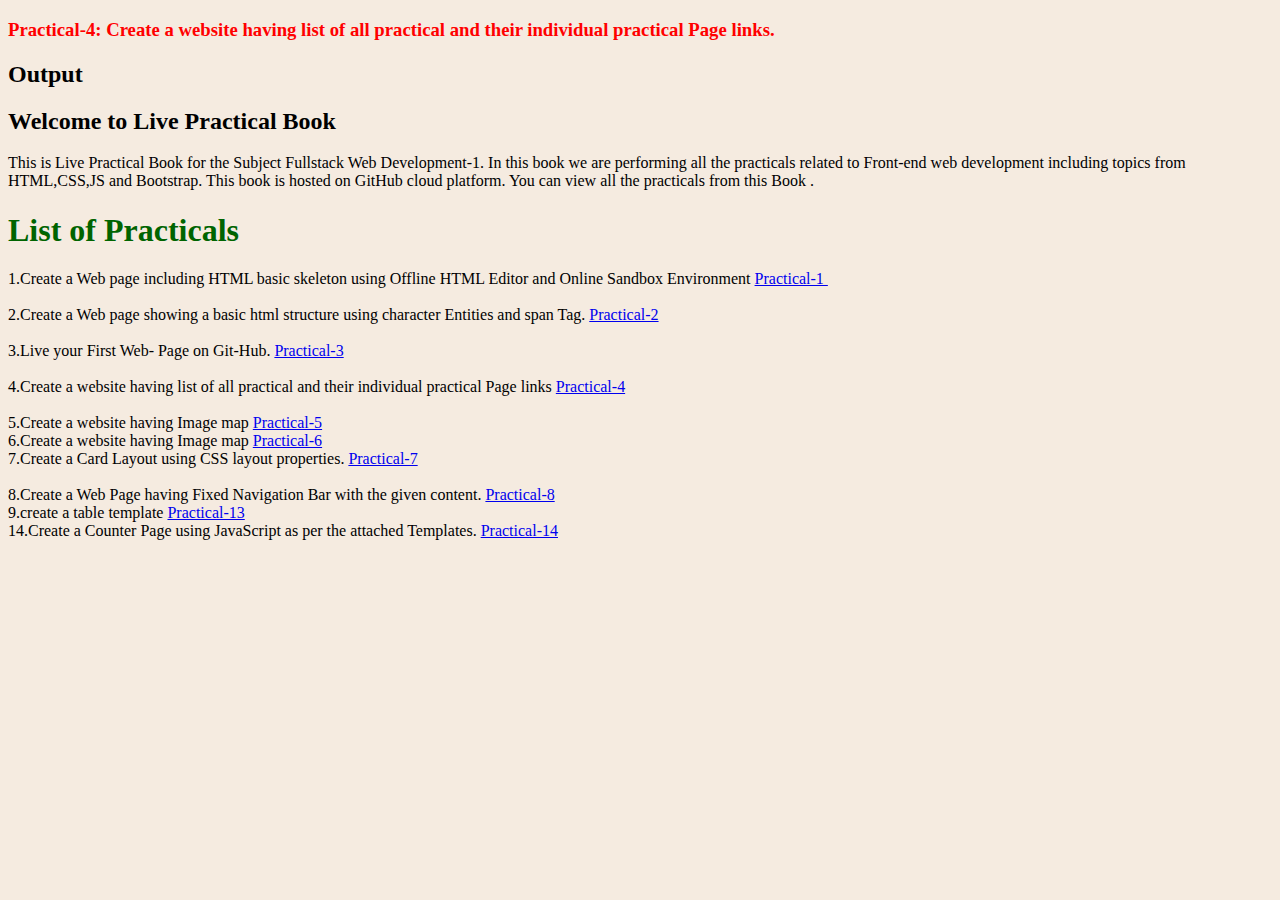
<file: index.html>
<!DOCTYPE html>
<html lang="en">
<head>
    <meta charset="UTF-8">
    <meta http-equiv="X-UA-Compatible" content="IE=edge">
    <meta name="viewport" content="width=device-width, initial-scale=1.0">
    <title>Introduction to Html</title>
</head>
<body style="background-color: #f5ebe0;"> 
    <h3 style="color: red;">Practical-4: Create a website having list of all practical and their individual practical Page links.</h3>
    <h2>Output</h2>
    <h2>Welcome to Live Practical Book</h2>
    <p>This is Live Practical Book for the Subject Fullstack Web Development-1. In this book we are performing all the practicals related to Front-end web development including topics from HTML,CSS,JS and Bootstrap. This book is hosted on GitHub cloud platform. You can view all the practicals from this Book .</p>
    <h1 style="color: darkgreen;">List of Practicals</h1>
    <pre style="font-family: 'Times New Roman', Times, serif;">
1.Create a Web page including HTML basic skeleton using Offline HTML Editor and Online Sandbox Environment <a href="./practical1.html">Practical-1 </a>  

2.Create a Web page showing a basic html structure using character Entities and span Tag. <a href="./practical2.html">Practical-2</a>

3.Live your First Web- Page on Git-Hub. <a href="./practical3.html">Practical-3</a>

4.Create a website having list of all practical and their individual practical Page links <a href="./index.html">Practical-4</a>

5.Create a website having Image map <a href="./practical5.html">Practical-5</a>
6.Create a website having Image map <a href="./practical6.html">Practical-6</a>
7.Create a Card Layout using CSS layout properties. <a href="#">Practical-7</a>

8.Create a Web Page having Fixed Navigation Bar with the given content. <a href="./practical8.html">Practical-8</a>
9.create a table template <a href="./practical3.html">Practical-13</a>
14.Create a Counter Page using JavaScript as per the attached Templates. <a href="./practical-14.html" target="_blank">Practical-14</a>

</pre>
</body>
</html>
</file>
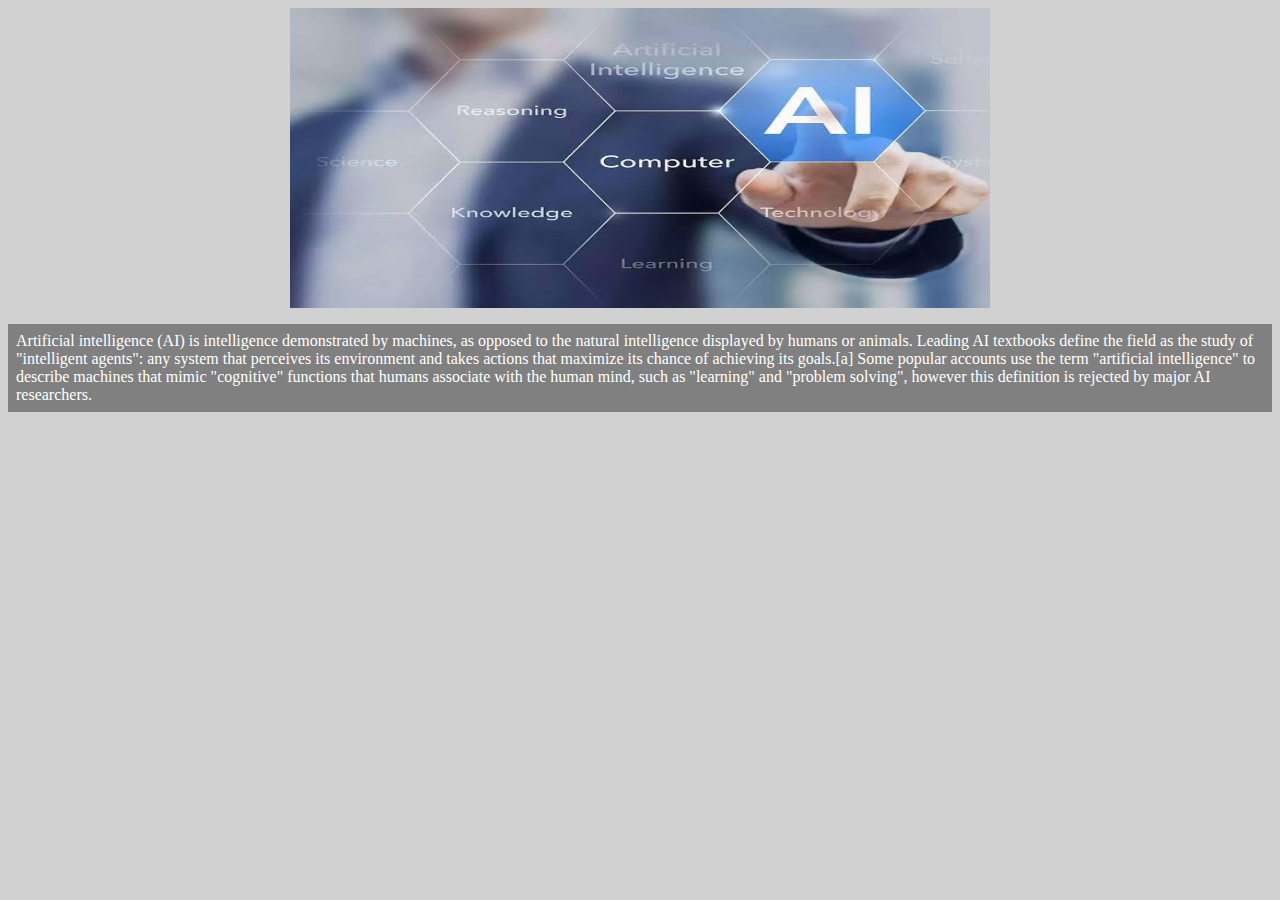
<file: imagemap-ai.html>
<!DOCTYPE html>
<html lang="en">
<head>
    <meta charset="UTF-8">
    <meta http-equiv="X-UA-Compatible" content="IE=edge">
    <meta name="viewport" content="width=device-width, initial-scale=1.0">
    <title>Document</title>
</head>
<body style="background-color: rgb(209, 209, 209);">
    <img src="./assest/ai.jpeg" width="700px" height="300px" style="display:block; margin:auto;">
    <p style="background-color: grey;padding: 0.5rem; color:white;">Artificial intelligence (AI) is intelligence demonstrated by machines, as opposed to the natural intelligence displayed by humans or animals. Leading AI textbooks define the field as the study of "intelligent agents": any system that perceives its environment and takes actions that maximize its chance of achieving its goals.[a] Some popular accounts use the term "artificial intelligence" to describe machines that mimic "cognitive" functions that humans associate with the human mind, such as "learning" and "problem solving", however this definition is rejected by major AI researchers.</p>
</body>
</html>
</file>
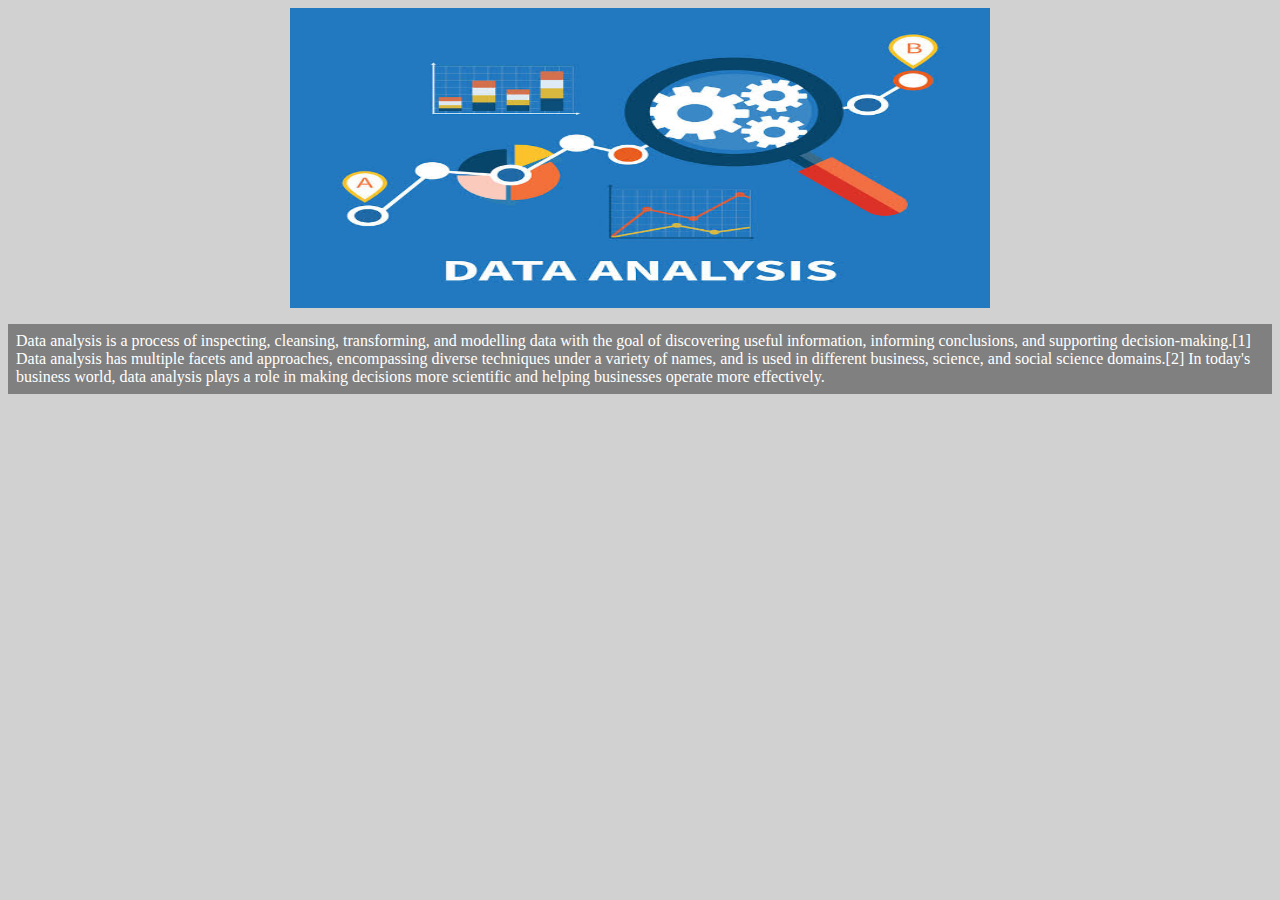
<file: imagemap-da.html>
<!DOCTYPE html>
<html lang="en">
<head>
    <meta charset="UTF-8">
    <meta http-equiv="X-UA-Compatible" content="IE=edge">
    <meta name="viewport" content="width=device-width, initial-scale=1.0">
    <title>Document</title>
</head>
<body style="background-color: rgb(209, 209, 209);">
    <img src="./assest/da.jpeg" width="700px" height="300px" style="display:block; margin:auto;">
    <p style="background-color: grey;padding: 0.5rem; color:white;">Data analysis is a process of inspecting, cleansing, transforming, and modelling data with the goal of discovering useful information, informing conclusions, and supporting decision-making.[1] Data analysis has multiple facets and approaches, encompassing diverse techniques under a variety of names, and is used in different business, science, and social science domains.[2] In today's business world, data analysis plays a role in making decisions more scientific and helping businesses operate more effectively.</p>
</body>
</html>
</file>
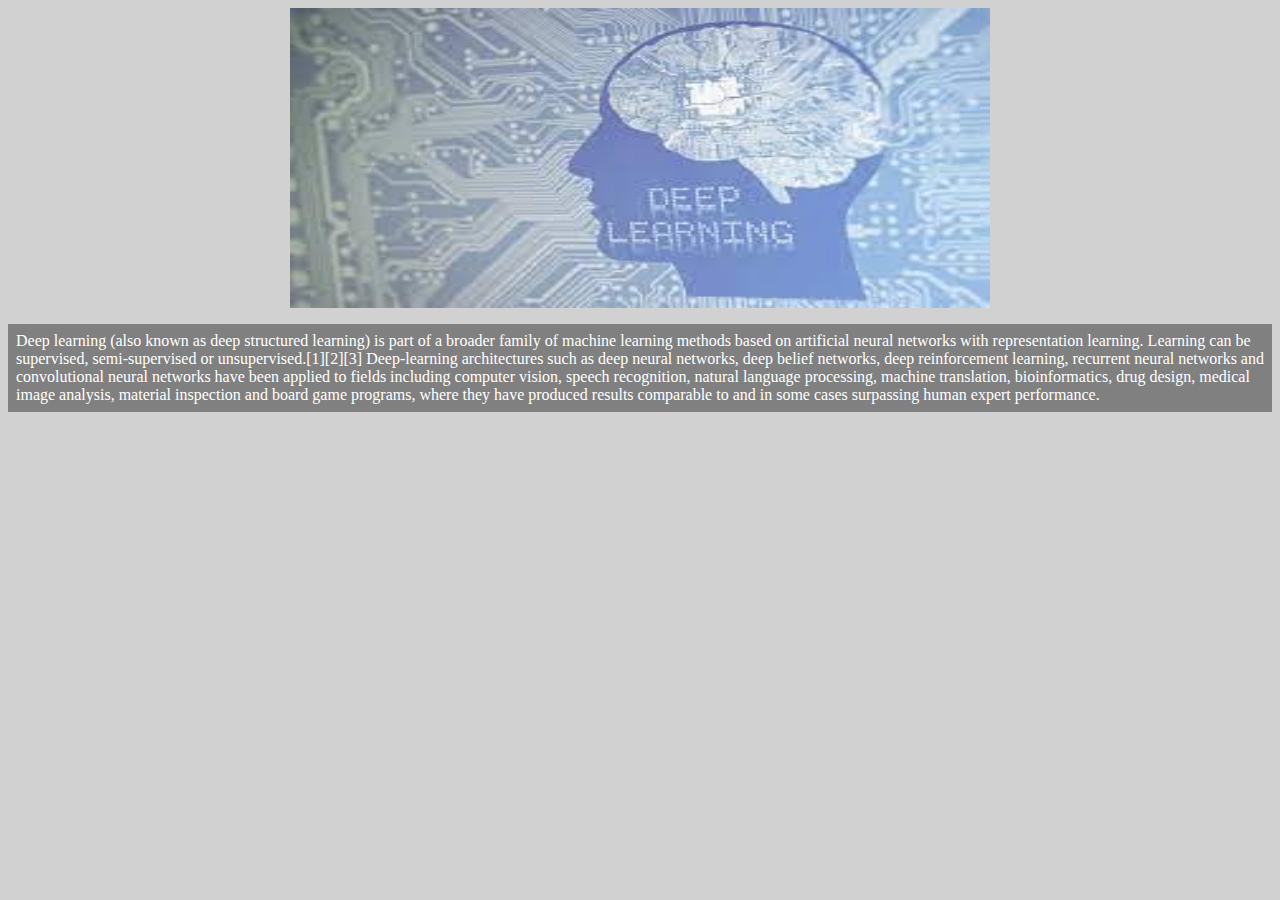
<file: imagemap-dl.html>
<!DOCTYPE html>
<html lang="en">
<head>
    <meta charset="UTF-8">
    <meta http-equiv="X-UA-Compatible" content="IE=edge">
    <meta name="viewport" content="width=device-width, initial-scale=1.0">
    <title>Document</title>
</head>
<body style="background-color: rgb(209, 209, 209);">
    <img src="./assest/dl.jpeg" width="700px" height="300px" style="display:block; margin:auto;">
    <p style="background-color: grey;padding: 0.5rem; color:white;">Deep learning (also known as deep structured learning) is part of a broader family of machine learning methods based on artificial neural networks with representation learning. Learning can be supervised, semi-supervised or unsupervised.[1][2][3]

        Deep-learning architectures such as deep neural networks, deep belief networks, deep reinforcement learning, recurrent neural networks and convolutional neural networks have been applied to fields including computer vision, speech recognition, natural language processing, machine translation, bioinformatics, drug design, medical image analysis, material inspection and board game programs, where they have produced results comparable to and in some cases surpassing human expert performance.</p>
</body>
</html>
</file>
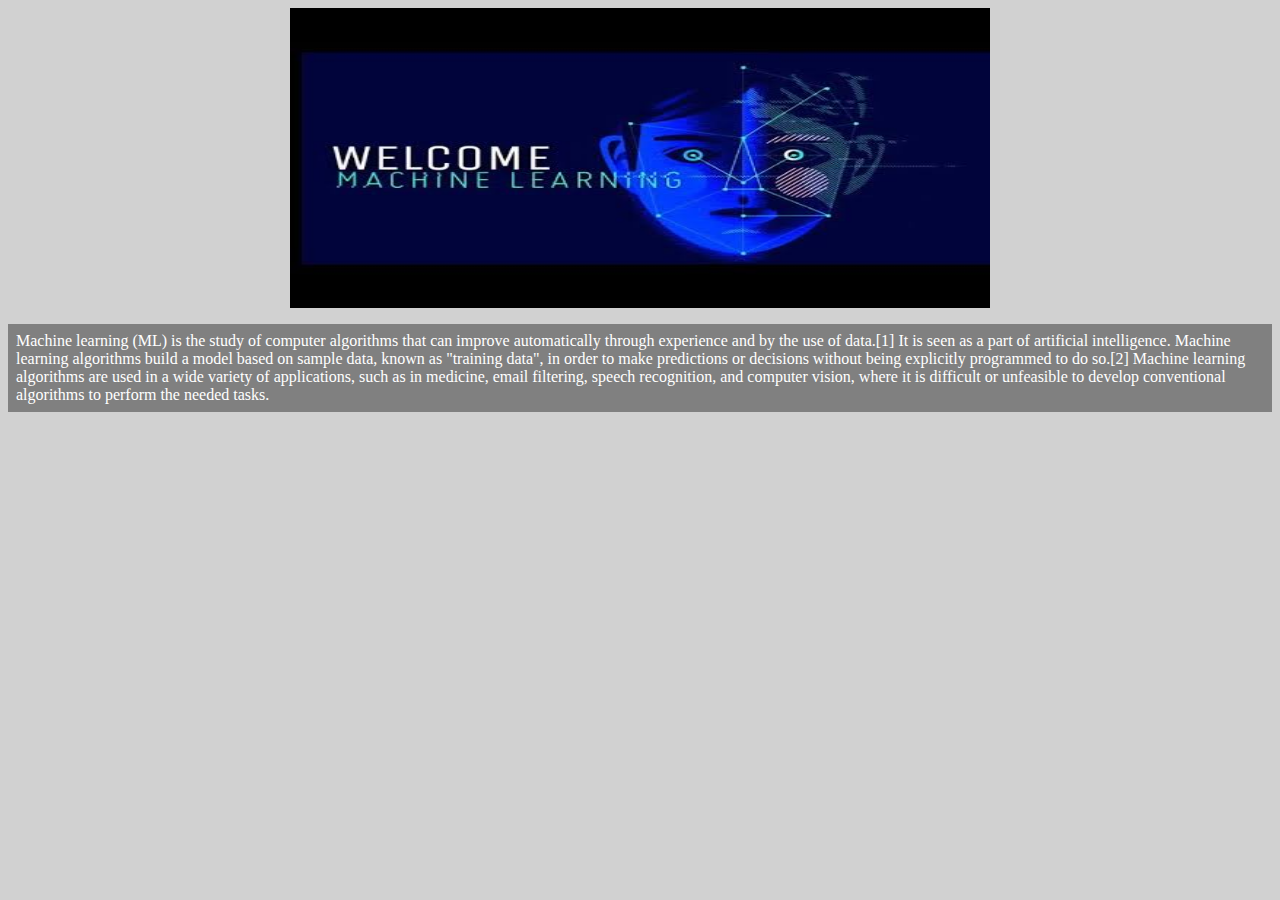
<file: imagemap-ml.html>
<!DOCTYPE html>
<html lang="en">
<head>
    <meta charset="UTF-8">
    <meta http-equiv="X-UA-Compatible" content="IE=edge">
    <meta name="viewport" content="width=device-width, initial-scale=1.0">
    <title>Document</title>
</head>
<body style="background-color: rgb(209, 209, 209);">
    <img src="./assest/ml.jpeg" width="700px" height="300px" style="display:block; margin:auto;">
    <p style="background-color: grey;padding: 0.5rem; color:white;">Machine learning (ML) is the study of computer algorithms that can improve automatically through experience and by the use of data.[1] It is seen as a part of artificial intelligence. Machine learning algorithms build a model based on sample data, known as "training data", in order to make predictions or decisions without being explicitly programmed to do so.[2] Machine learning algorithms are used in a wide variety of applications, such as in medicine, email filtering, speech recognition, and computer vision, where it is difficult or unfeasible to develop conventional algorithms to perform the needed tasks.</p>
</body>
</html>
</file>
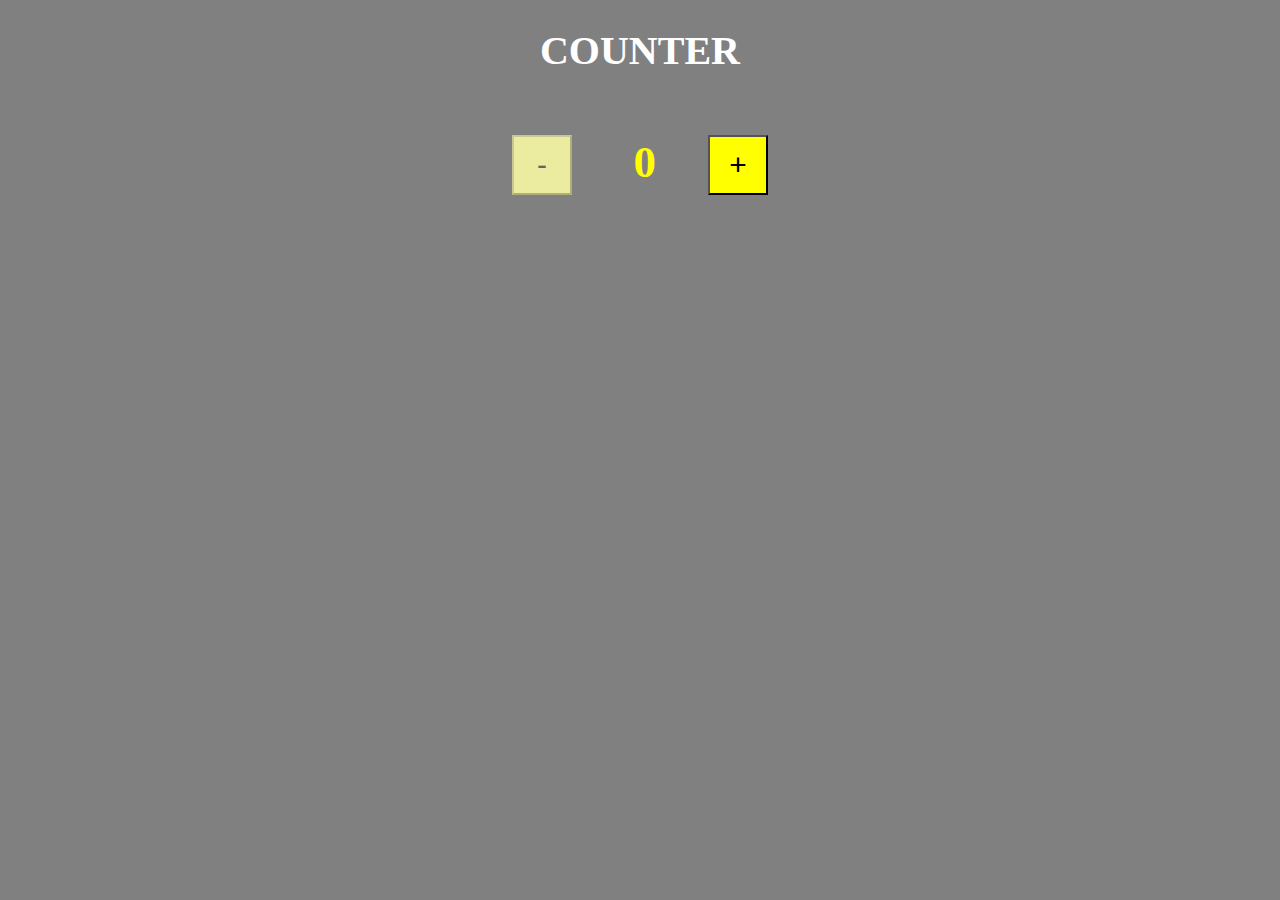
<file: practical-14.html>
<!DOCTYPE html>
<html lang="en">

<head>
    <meta charset="UTF-8" />
    <meta http-equiv="X-UA-Compatible" content="IE=edge" />
    <meta name="viewport" content="width=device-width, initial-scale=1.0" />
    <title>Practical 14</title>

    <style>
        body {
            text-align: center;
            margin: auto;
            align-items: center;
            background-color: gray;
        }

        .container {
            justify-content: center;
            align-items: center;
            display: flex;
            height: 100%;
            text-align: center;
        }

        button {
            width: 60px;
            height: 60px;
            font-size: 30px;
            background-color: yellow;
            color: black;
        }

        button:disabled {
            background-color: rgb(236, 236, 161);
            color: rgb(100, 99, 99);
        }

        .dec {
            position: absolute;
            left: 40%;
            top: 15%;
        }

        .inc {
            position: absolute;
            right: 40%;
            top: 15%;
        }

        button:hover {
            background-color: greenyellow;
            color: grey;
        }

        h2 {
            color: yellow;
            font-size: 45px;
            position: absolute;
            left: 49.5%;
            top: 11%;
        }

        h1 {
            font-size: 40px;
            color: white;
            text-align: center;
            font-family: "Times New Roman", Times, serif;
        }
    </style>
</head>

<body>
    <h1>COUNTER</h1>

    <div="container">
        <button class="inc" onclick="increment()">+</button>
        <h2 id="counting"></h2>
        <button id="decc" class="dec" onclick="decrement()">-</button>
    </div>

    <script>
        var data = 0;
        var bt = document.getElementById("decc");
        bt.disabled = true;
        document.getElementById("counting").innerText = data;
        function increment() {
            var bt = document.getElementById("decc");
            bt.disabled = false;
            data = data + 1;
            document.getElementById("counting").innerText = data;
        }
        function decrement() {
            var bt = document.getElementById("decc");
            data = data - 1;
            document.getElementById("counting").innerText = data;
            if (data <= 0) {
                bt.disabled = true;
            }
        }
    </script>
</body>

</html>
</file>
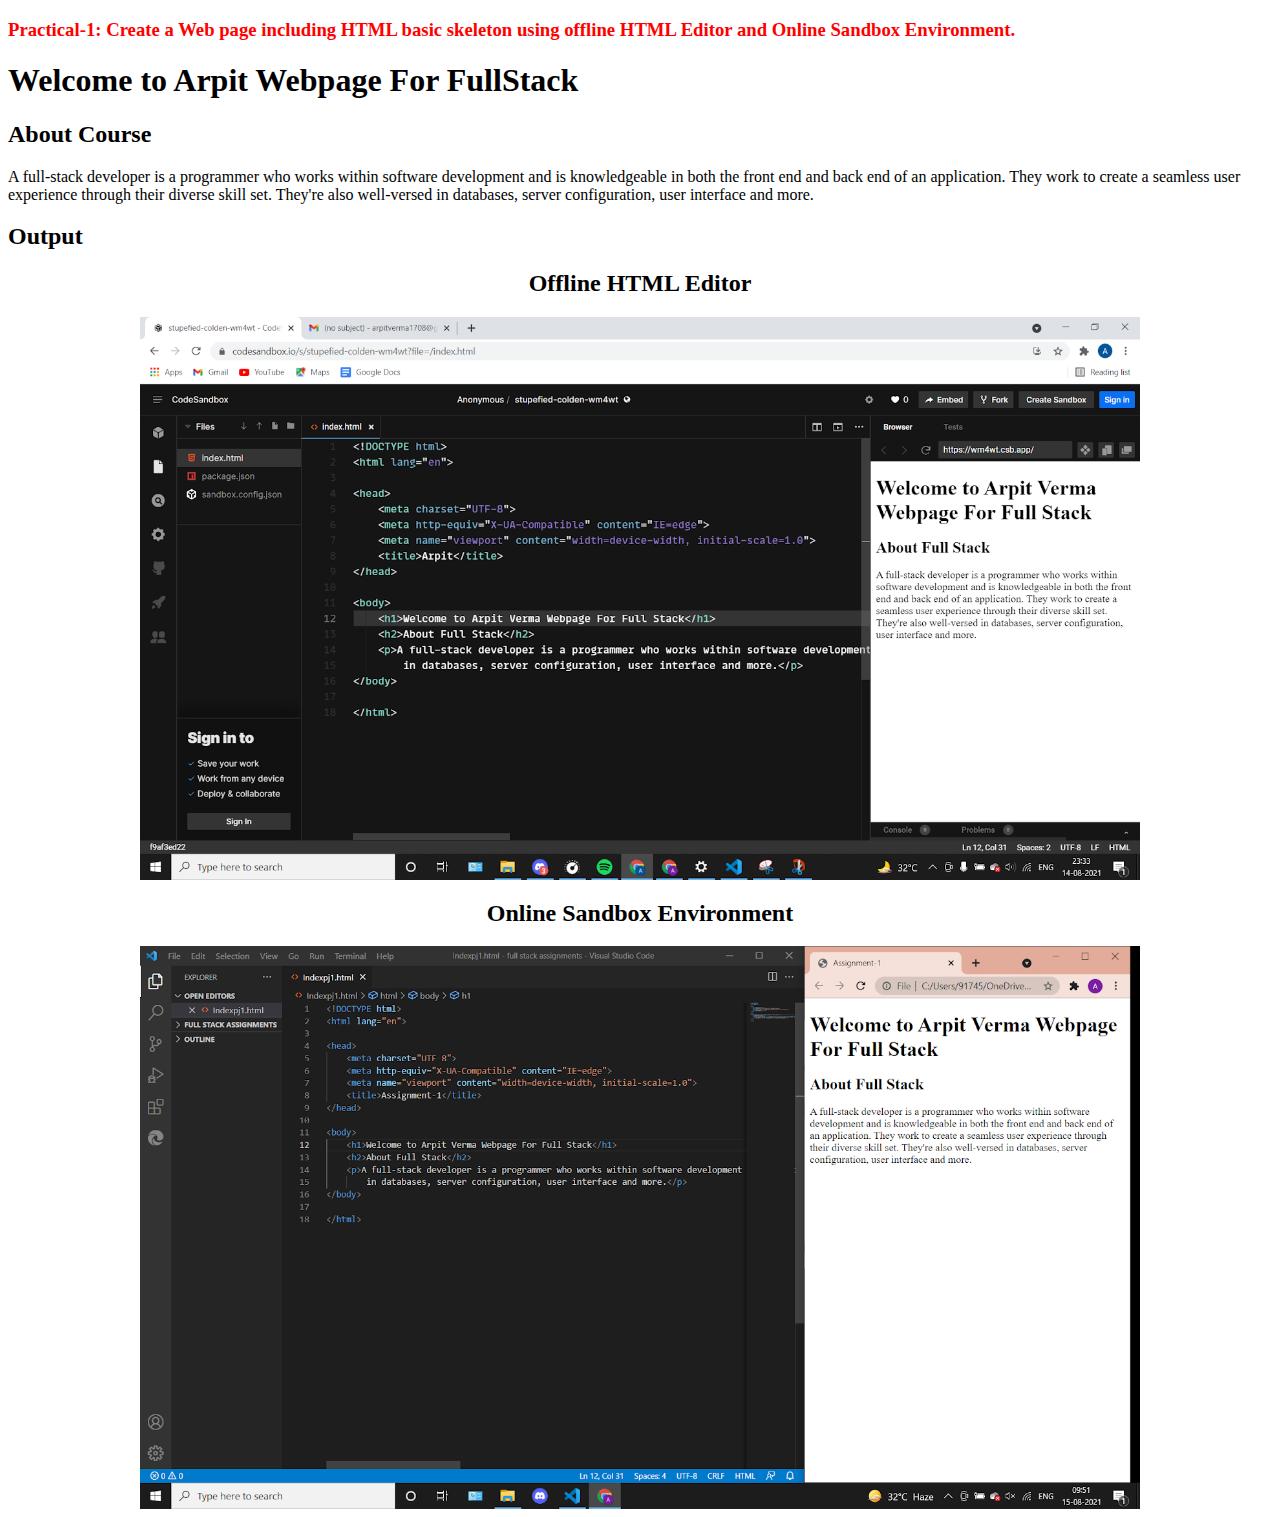
<file: practical1.html>
<!DOCTYPE html>
<html lang="en">

<head>
    <meta charset="UTF-8" />
    <meta http-equiv="X-UA-Compatible" content="IE=edge" />
    <meta name="viewport" content="width=device-width, initial-scale=1.0" />
    <title>practical-1</title>
</head>

<body>
    <h3 style="color: red;">Practical-1: Create a Web page including HTML basic skeleton using offline HTML Editor and Online Sandbox Environment.</h3>
    <h1>Welcome to Arpit Webpage For FullStack</h1>
    <h2>About Course</h2>
    <p>
        A full-stack developer is a programmer who works within software development and is knowledgeable in both the front end and back end of an application. They work to create a seamless user experience through their diverse skill set. They're also well-versed
        in databases, server configuration, user interface and more.
    </p>
    <h2>Output</h2>
    <h2 style="text-align: center;">Offline HTML Editor</h2>
    <img src="./assest/arpitpractical1imageonline.png" width="1000px" style="display:block; margin:auto;">
    <h2 style="text-align: center;">Online Sandbox Environment</h2>
    <img src="./assest/OnlineCode.png" width="1000px" style="display:block; margin:auto;">
</body>

</html>
</file>
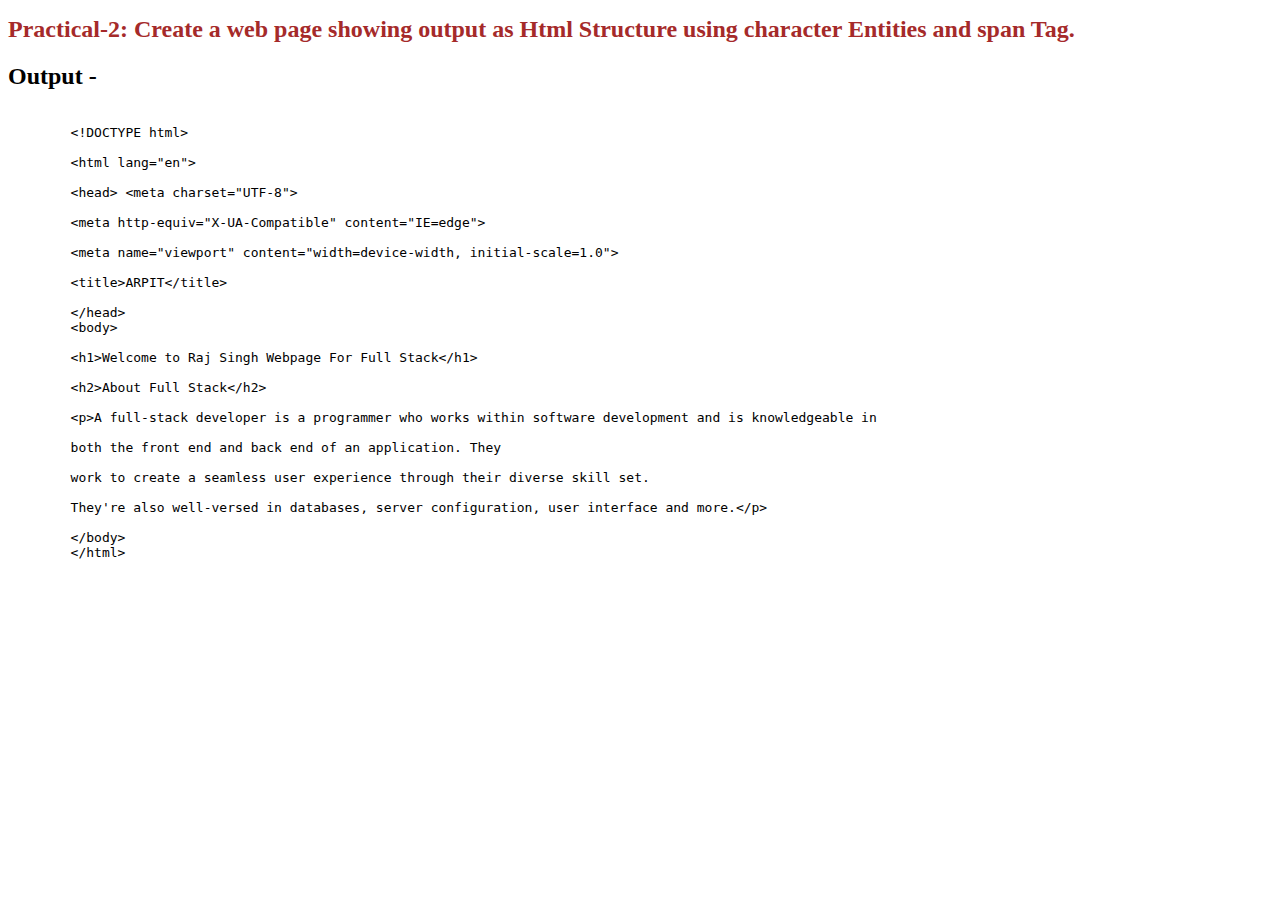
<file: practical2.html>
<!DOCTYPE html>

<html lang="en">




<head>

    <meta charset="UTF-8">

    <meta http-equiv="X-UA-Compatible" content="IE=edge">

    <meta name="viewport" content="width=device-width, initial-scale=1.0">

    <title>ARPIT</title>

</head>




<body>

    <h1 style="color: brown; font-size: x-large;">Practical-2: Create a web page showing output as Html Structure using character Entities and span Tag.</h1>

    <h2>Output - </h2>

    <pre>

        &lt;!DOCTYPE html&gt;

        &lt;html lang="en"&gt;

        &lt;head> &lt;meta charset="UTF-8">

        &lt;meta http-equiv="X-UA-Compatible" content="IE=edge">

        &lt;meta name="viewport" content="width=device-width, initial-scale=1.0">

        &lt;title>ARPIT&lt;/title>

        &lt;/head>
        &lt;body>

        &lt;h1>Welcome to Raj Singh Webpage For Full Stack&lt;/h1>

        &lt;h2>About Full Stack&lt;/h2>

        &lt;p>A full-stack developer is a programmer who works within software development and is knowledgeable in

        both the front end and back end of an application. They

        work to create a seamless user experience through their diverse skill set.

        They're also well-versed in databases, server configuration, user interface and more.&lt;/p>

        &lt;/body>
        &lt;/html>
        </pre>

</body>

</html>
</file>
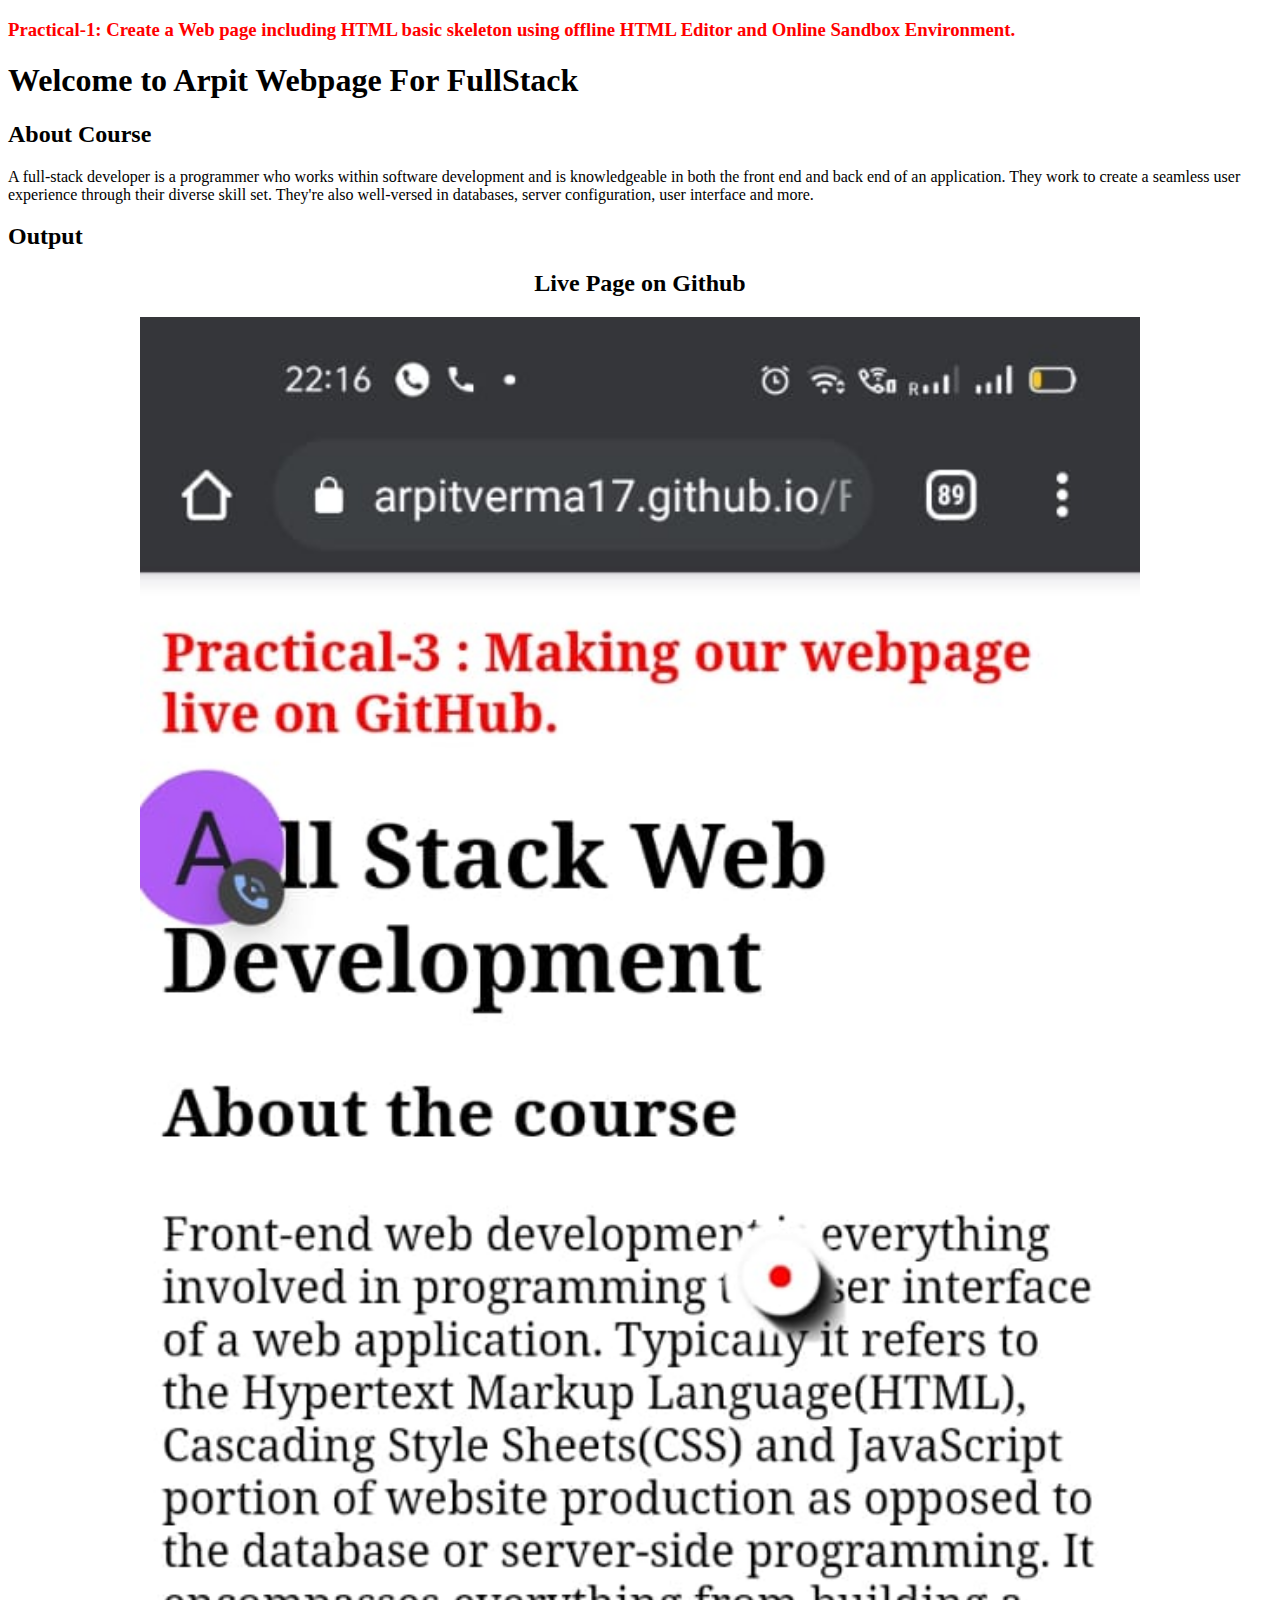
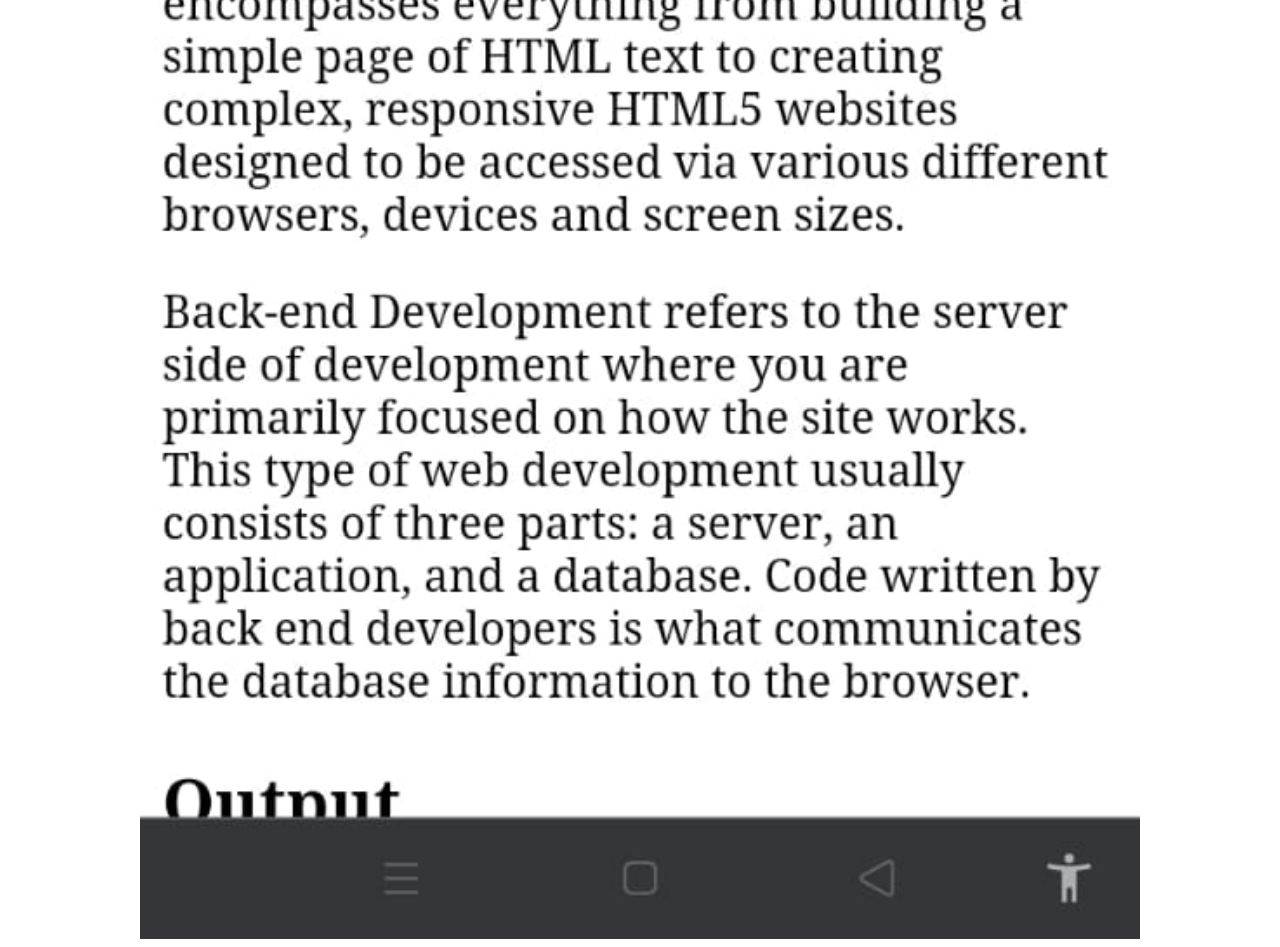
<file: practical3.html>
<!DOCTYPE html>
<html lang="en">

<head>
    <meta charset="UTF-8" />
    <meta http-equiv="X-UA-Compatible" content="IE=edge" />
    <meta name="viewport" content="width=device-width, initial-scale=1.0" />
    <title>practical-1</title>
</head>

<body>
    <h3 style="color: red;">Practical-1: Create a Web page including HTML basic skeleton using offline HTML Editor and Online Sandbox Environment.</h3>
    <h1>Welcome to Arpit Webpage For FullStack</h1>
    <h2>About Course</h2>
    <p>
        A full-stack developer is a programmer who works within software development and is knowledgeable in both the front end and back end of an application. They work to create a seamless user experience through their diverse skill set. They're also well-versed
        in databases, server configuration, user interface and more.
    </p>
    <h2>Output</h2>
    <h2 style="text-align: center;">Live Page on Github</h2>
    <img src="./assest/arpitpractical3.jpeg" width="1000px" style="display:block; margin:auto;">
</body>

</html>
</file>
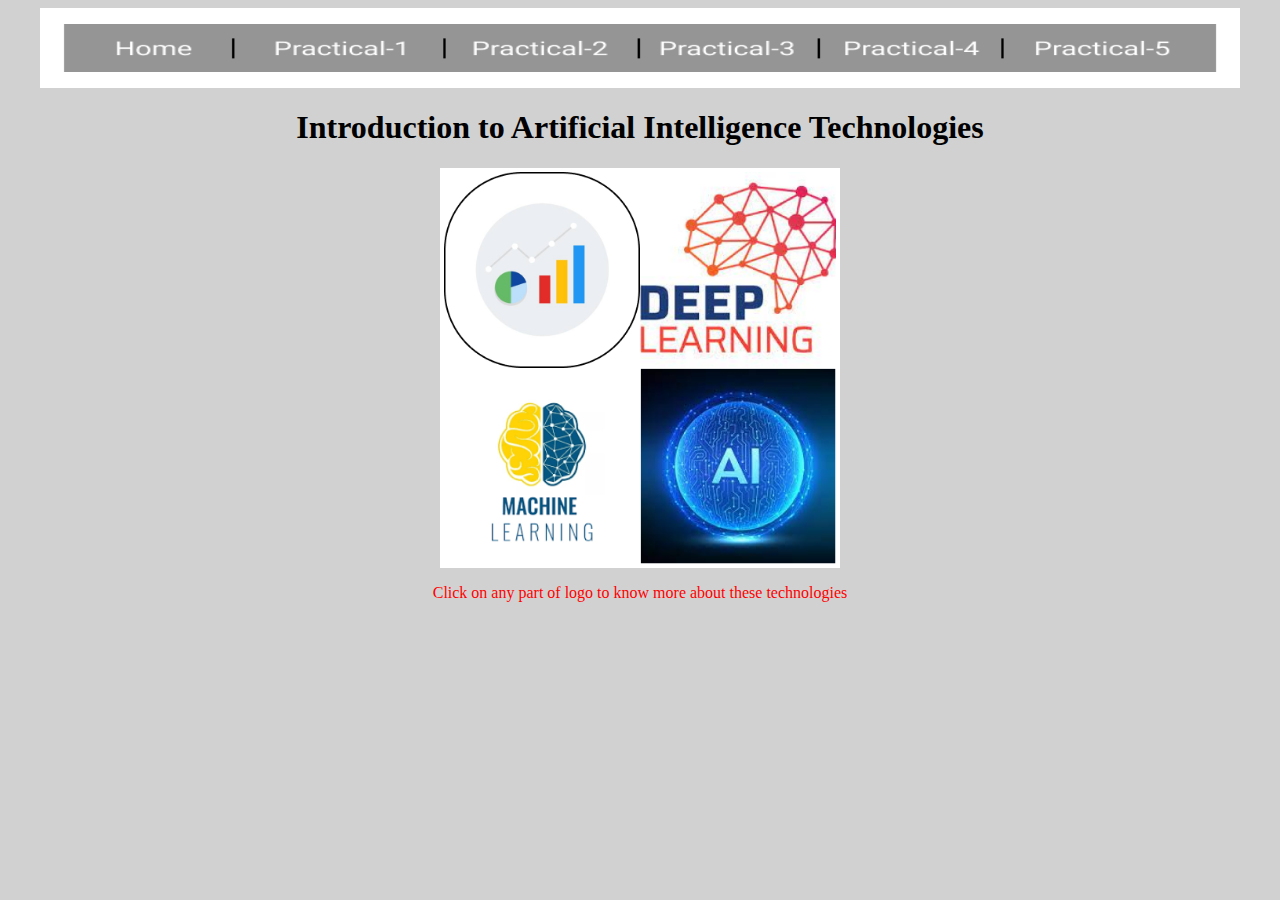
<file: practical5.html>
<!DOCTYPE html>
<html lang="en">
<head>
    <meta charset="UTF-8">
    <meta http-equiv="X-UA-Compatible" content="IE=edge">
    <meta name="viewport" content="width=device-width, initial-scale=1.0">
    <title>Document</title>
</head>
<body style="background-color: rgb(209, 209, 209);">
    <img src="./assest/navmap.png" usemap="#navbar_map" width="1200px" height="80px" style="display:block; margin:auto;">
    <map name="navbar_map">
        <area shape="rect" coords="970, 20, 1160, 80" href="./practical5.html"/>
        <area shape="rect" coords="780, 20, 960, 80" href="./index.html"/>
        <area shape="rect" coords="610, 20, 770, 80" href="./practical3.html"/>
        <area shape="rect" coords="410, 20, 600, 80" href="./practical2.html"/>
        <area shape="rect" coords="200, 20, 400, 80" href="./practical1.html"/>
        <area shape="rect" coords="20, 20, 190, 80" href="./index.html"/>
    </map>
      

    <h1 style="text-align: center;">Introduction to Artificial Intelligence Technologies</h1>
    
    <img src="./assest/logomap.png" usemap="#image_map" width="400px" height="400px" style="display:block; margin:auto;">
    <map name="image_map">
    <area alt="dataAnalysis" title="dataAnalysis" href="./imagemap-da.html" coords="129,130,124" shape="circle">
    <area alt="deepLearning" title="deepLearning" href="./imagemap-dl.html" coords="258,6,505,235" shape="rect">
    <area alt="MachineLearning" title="MachineLearning" href="./imagemap-ml.html" coords="5,264,242,497" shape="rect">
    <area alt="ArtificialInteliigence" title="ArtificialInteliigence" href="./imagemap-ai.html" coords="255,257,502,503" shape="rect">
    </map>

    <p style="text-align: center;color: red;">Click on any part of logo to know more about these technologies</p>
</body>
</html>
</file>
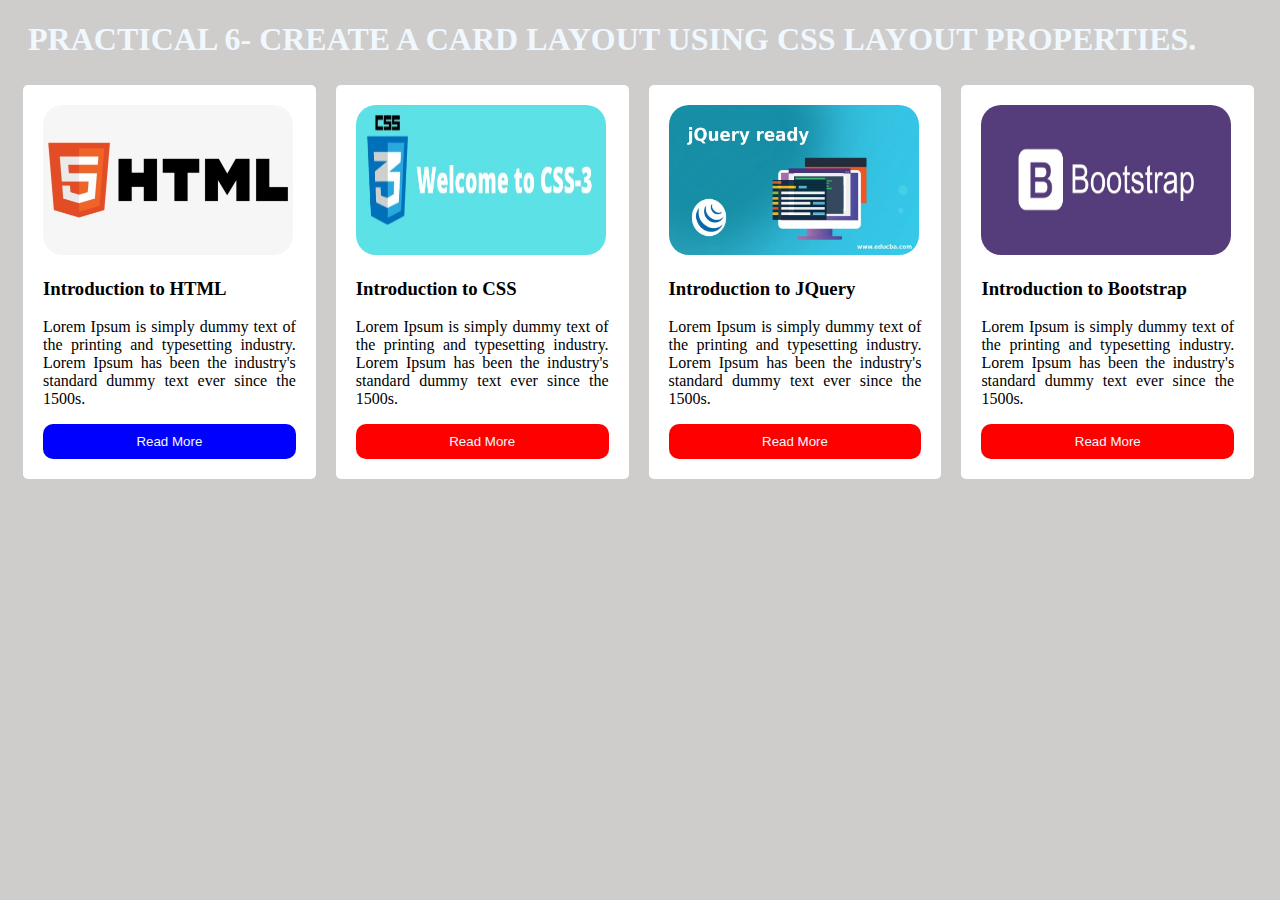
<file: practical6.html>
<!DOCTYPE html>
<html lang="en">

<head>
    <meta charset="UTF-8">
    <meta http-equiv="X-UA-Compatible" content="IE=edge">
    <meta name="viewport" content="width=device-width, initial-scale=1.0">
    <title>Document</title>
    <link rel="stylesheet" href="./style.css">
</head>

<body>
    <h1>Practical 6- Create a Card Layout using CSS layout properties.</h1>
    <div>
        <img src="./assest/html.jpeg" alt="html">
        <h3>Introduction to HTML</h3>
        <p>Lorem Ipsum is simply dummy text of the printing and typesetting industry. Lorem Ipsum has been the industry's standard dummy text ever since the 1500s.</p>
        <button class="button1">Read More</button>
    </div>
    <div>
        <img src="./assest/css.jpeg" alt="html">
        <h3>Introduction to CSS</h3>

        <p>Lorem Ipsum is simply dummy text of the printing and typesetting industry. Lorem Ipsum has been the industry's standard dummy text ever since the 1500s.</p>
        <button>Read More</button>
    </div>
    <div>
        <img src="./assest/jquery.jpeg" alt="html">
        <h3>Introduction to JQuery</h3>

        <p>Lorem Ipsum is simply dummy text of the printing and typesetting industry. Lorem Ipsum has been the industry's standard dummy text ever since the 1500s.</p>
        <button>Read More</button>
    </div>
    <div>
        <img src="./assest/bootstrap.jpeg" alt="html">
        <h3>Introduction to Bootstrap</h3>

        <p>Lorem Ipsum is simply dummy text of the printing and typesetting industry. Lorem Ipsum has been the industry's standard dummy text ever since the 1500s.</p>
        <button>Read More</button>
    </div>
</body>

</html>
</file>
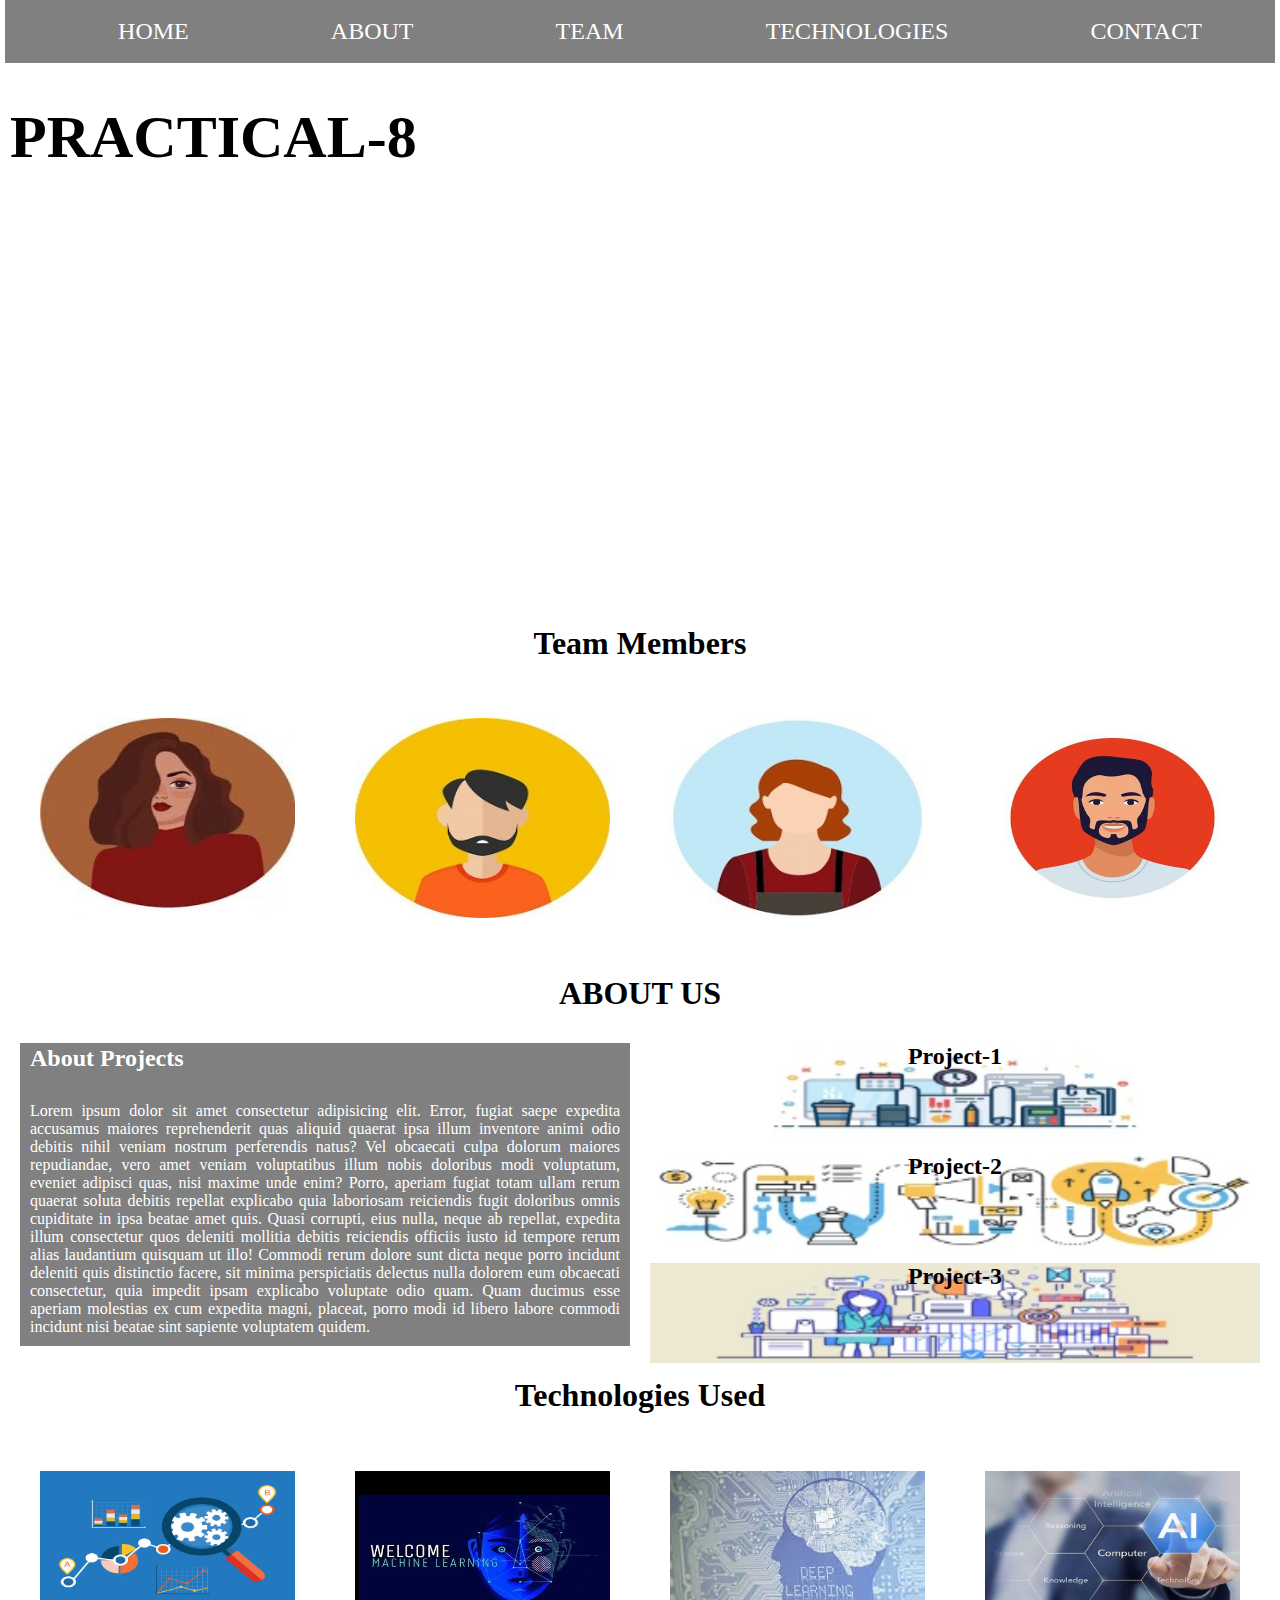
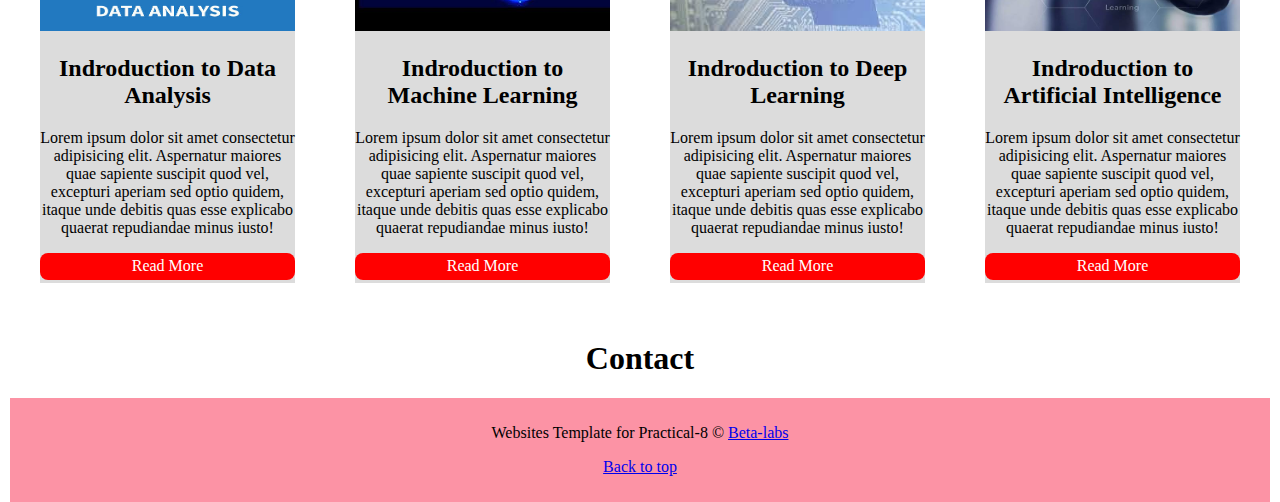
<file: practical8.html>
<!DOCTYPE html>
<html lang="en">

<head>
    <meta charset="UTF-8">
    <meta http-equiv="X-UA-Compatible" content="IE=edge">
    <meta name="viewport" content="width=device-width, initial-scale=1.0">
    <title>Practical-8</title>
    <link rel="stylesheet" href="./practical8.css">
</head>

<body>
    <div class="maincontainer">
        <div class="navbar">
            <ul class="navbaritems">
                <li><a href="#home">HOME</a></li>
                <li><a href="#about">ABOUT</a></li>
                <li><a href="#team">TEAM</a></li>
                <li><a href="#technologies">TECHNOLOGIES</a></li>
                <li><a href="#contact">CONTACT</a></li>
            </ul>
        </div>
        <div class="imagediv">
            <h1>PRACTICAL-8</h1>
        </div>
        <h1 class="subheading" id="team">Team Members</h1>
        <div class="teamcontainer">
            <img src="./assest/team1.jpeg">
            <img src="./assest/team2.jpeg" alt="">
            <img src="./assest/team3.jpeg" alt="">
            <img src="./assest/team4.jpeg" alt="">
        </div>
        <h1 class="subheading" id="about">ABOUT US</h1>
        <div class="containerinside">
            <div class="col50 greycol">
                <h2>About Projects</h2>
                <p>Lorem ipsum dolor sit amet consectetur adipisicing elit. Error, fugiat saepe expedita accusamus maiores reprehenderit quas aliquid quaerat ipsa illum inventore animi odio debitis nihil veniam nostrum perferendis natus? Vel obcaecati culpa
                    dolorum maiores repudiandae, vero amet veniam voluptatibus illum nobis doloribus modi voluptatum, eveniet adipisci quas, nisi maxime unde enim? Porro, aperiam fugiat totam ullam rerum quaerat soluta debitis repellat explicabo quia
                    laboriosam reiciendis fugit doloribus omnis cupiditate in ipsa beatae amet quis. Quasi corrupti, eius nulla, neque ab repellat, expedita illum consectetur quos deleniti mollitia debitis reiciendis officiis iusto id tempore rerum alias
                    laudantium quisquam ut illo! Commodi rerum dolore sunt dicta neque porro incidunt deleniti quis distinctio facere, sit minima perspiciatis delectus nulla dolorem eum obcaecati consectetur, quia impedit ipsam explicabo voluptate odio
                    quam. Quam ducimus esse aperiam molestias ex cum expedita magni, placeat, porro modi id libero labore commodi incidunt nisi beatae sint sapiente voluptatem quidem.</p>
            </div>
            <div class="col50">
                <div class="row3" style="background-image: url(assest/project1.jpeg); background-repeat: no-repeat; background-size: 100% 100%;">
                    <h2>Project-1</h2>
                </div>
                <div class="row3" style="background-image: url(assest/project2.jpeg); background-repeat: no-repeat; background-size: 100% 100%;">
                    <h2>Project-2</h2>
                </div>
                <div class="row3" style="margin-bottom: 0; background-image: url(assest/practical3.jpeg);background-repeat: no-repeat;background-size: 100% 100%;">
                    <h2>Project-3</h2>
                </div>
            </div>
        </div>
        <h1 class="subheading" id="technologies">Technologies Used</h1>
        <div class="techcontainer">
            <div class="card">
                <img src="./assest/da.jpeg" width="100%" height="160px">
                <h2>Indroduction to Data Analysis</h2>
                <p>Lorem ipsum dolor sit amet consectetur adipisicing elit. Aspernatur maiores quae sapiente suscipit quod vel, excepturi aperiam sed optio quidem, itaque unde debitis quas esse explicabo quaerat repudiandae minus iusto!</p>
                <a href="./imagemap-da.html">Read More</a>
            </div>
            <div class="card">
                <img src="./assest/ml.jpeg" width="100%" height="160px">
                <h2>Indroduction to Machine Learning</h2>
                <p>Lorem ipsum dolor sit amet consectetur adipisicing elit. Aspernatur maiores quae sapiente suscipit quod vel, excepturi aperiam sed optio quidem, itaque unde debitis quas esse explicabo quaerat repudiandae minus iusto!</p>
                <a href="./imagemap-ml.html">Read More</a>
            </div>
            <div class="card">
                <img src="./assest/dl.jpeg" width="100%" height="160px">
                <h2>Indroduction to Deep Learning</h2>
                <p>Lorem ipsum dolor sit amet consectetur adipisicing elit. Aspernatur maiores quae sapiente suscipit quod vel, excepturi aperiam sed optio quidem, itaque unde debitis quas esse explicabo quaerat repudiandae minus iusto!</p>
                <a href="./imagemap-dl.html">Read More</a>
            </div>
            <div class="card">
                <img src="./assest/ai.jpeg" width="100%" height="160px">
                <h2>Indroduction to Artificial Intelligence</h2>
                <p>Lorem ipsum dolor sit amet consectetur adipisicing elit. Aspernatur maiores quae sapiente suscipit quod vel, excepturi aperiam sed optio quidem, itaque unde debitis quas esse explicabo quaerat repudiandae minus iusto!</p>
                <a href="./imagemap-ai.html">Read More</a>
            </div>
        </div>
        <h1 class="subheading" id="contact">Contact</h1>
        <div class="footer">
            <p class="footertext">Websites Template for Practical-8 &copy; <a href="https://www.beta-labs.in/">Beta-labs</a></p>
            <p class="footertext"><a href="#">Back to top</a></p>
        </div>
    </div>
</body>

</html>
</file>
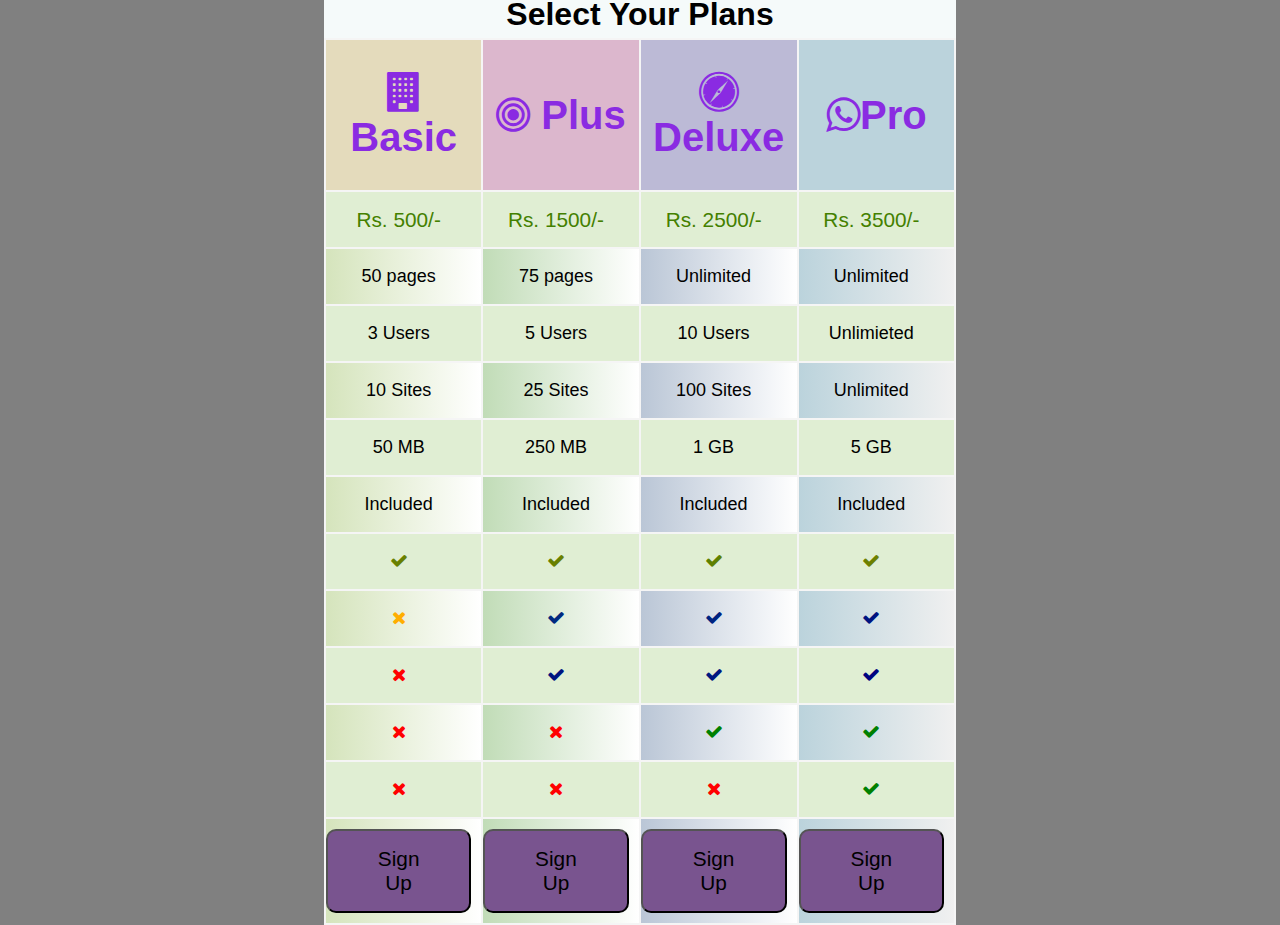
<file: test/CustomPanel.html>
<!DOCTYPE html>
<html lang="en">
<head>
    <meta charset="UTF-8">
    <meta http-equiv="X-UA-Compatible" content="IE=edge">
    <meta name="viewport" content="width=device-width, initial-scale=1.0">
    <title>Your Plans</title>
    <link rel="stylesheet" href="./Practical-13.css">
    <link rel="stylesheet" href="https://stackpath.bootstrapcdn.com/font-awesome/4.7.0/css/font-awesome.min.css">
</head>
<body>
    
    <table>
        <caption>Select Your Plans</caption>
        <tr>
            <th style="background-color: #e4dbbc;"><i class="fa fa-building"></i> Basic</th>
            <th style="background-color: #dcb7cd;"><i class="fa fa-bullseye"></i> Plus</th>
            <th style="background-color: #bcbad6;"><i class="fa fa-safari"></i>Deluxe</th>
            <th style="background-color: rgba(187,211,220,255);"><i class="fa fa-whatsapp"></i>Pro</th>
        </tr>
        <tr class="me">
            <td>Rs. 500/-</td>
            <td>Rs. 1500/-</td>
            <td>Rs. 2500/-</td>
            <td>Rs. 3500/-</td>
        </tr>
        <tr>
            <td class="c1">50 pages</td>
            <td class="c2">75 pages</td>
            <td class="c3">Unlimited</td>
            <td class="c4"> Unlimited</td>
        </tr>
        <tr>
            <td>3 Users</td>
            <td>5 Users</td>
            <td>10 Users</td>
            <td>Unlimieted</td>
        </tr>   
        <tr>
            <td class="c1">10 Sites</td>
            <td class="c2">25 Sites</td>
            <td class="c3">100 Sites</td>
            <td class="c4">Unlimited</td>
        </tr>
        <tr>
            <td>50 MB</td>
            <td>250 MB</td>
            <td>1 GB</td>
            <td>5 GB</td>
        </tr>
        <tr>
            <td class="c1">Included</td>
            <td class="c2">Included</td>
            <td class="c3">Included</td>
            <td class="c4"> Included</td>
        </tr>
        <tr>
            <td style="color: rgb(105, 128, 0)"><i class="fa fa-check" ></i></td>
            <td style="color: rgb(105, 128, 0)"><i class="fa fa-check" ></i></td>
            <td style="color: rgb(94, 128, 0)"><i class="fa fa-check" ></i></td>
            <td style="color: rgb(109, 128, 0)"><i class="fa fa-check" ></i></td>
        </tr>
        <tr>
            <td class="c1" style="color:rgb(255, 174, 0)"><i class="fa fa-times"></i></td>
            <td class="c2" style="color: rgb(0, 41, 128)"><i class="fa fa-check" ></i></td>
            <td class="c3" style="color: rgb(0, 34, 128)"><i class="fa fa-check" ></i></td>
            <td class="c4" style="color: rgb(0, 19, 128)"><i class="fa fa-check" ></i></td>
        </tr>
        <tr>
            <td style="color:red"><i class="fa fa-times"></i></td>
            <td style="color: rgb(0, 19, 128)"><i class="fa fa-check" ></i></td>
            <td style="color: rgb(0, 23, 128)"><i class="fa fa-check" ></i></td>
            <td style="color: rgb(0, 2, 128)"><i class="fa fa-check" ></i></td>
        </tr>
        <tr>
            <td class="c1" style="color:red"><i class="fa fa-times"></i></td>
            <td class="c2" style="color:red"><i class="fa fa-times"></i></td>
            <td class="c3" style="color: green"><i class="fa fa-check" ></i></td>
            <td class="c4" style="color: green"><i class="fa fa-check" ></i></td>
        </tr>
        <tr>
            <td style="color:red;"><i class="fa fa-times"></i></td>
            <td style="color:red"><i class="fa fa-times"></i></td>
            <td style="color:red"><i class="fa fa-times"></i></td>
            <td style="color: green"><i class="fa fa-check" ></i></td>
        </tr>
        <tr class="btn">
            <td class="c1"><button>Sign Up</button></td>
            <td class="c2"><button>Sign Up</button></td>
            <td class="c3"><button>Sign Up</button></td>
            <td class="c4"> <button>Sign Up</button></td>

        </tr>
    </table>

</body>
</html>
</file>
<file: style.css>
body {
    background-color: rgb(207, 204, 204);
}

h1 {
    color: aliceblue;
    text-transform: uppercase;
    text-align: justify;
    margin-left: 20px;
}

div {
    float: left;
    margin-left: 15px !important;
    width: 20%;
    background: white;
    margin: 5px;
    text-align: justify;
    text-overflow: inherit;
    padding: 20px;
    box-sizing: inherit;
    border-radius: 5px;
    -webkit-border-radius: 5px;
    -moz-border-radius: 5px;
    -ms-border-radius: 5px;
    -o-border-radius: 5px;
}

img {
    width: 250px;
    height: 150px;
    border-radius: 20px !important;
    -webkit-border-radius: 20px !important;
    -moz-border-radius: 20px !important;
    -ms-border-radius: 20px !important;
    -o-border-radius: 20px !important;
}

.button1 {
    display: block;
    color: aliceblue;
    padding: 10px 10px;
    width: 100%;
    border: none;
    background-color: blue;
    border-radius: 10px;
    -webkit-border-radius: 10px;
    -moz-border-radius: 10px;
    -ms-border-radius: 10px;
    -o-border-radius: 10px;
}

button {
    display: block;
    color: aliceblue;
    padding: 10px 10px;
    width: 100%;
    border: none;
    background-color: red;
    border-radius: 10px;
    -webkit-border-radius: 10px;
    -moz-border-radius: 10px;
    -ms-border-radius: 10px;
    -o-border-radius: 10px;
}
</file>
<file: practical8.css>
body {
    margin: 0;
}

.maincontainer {
    margin: 5px;
    margin-top: 0;
    margin-bottom: 0;
}

.navbar {
    position: sticky;
    top: 0;
    background-color: grey;
    padding: 2px;
}

.navbaritems {
    display: flex;
    list-style: none;
}

.navbaritems li {
    margin: auto;
}

.navbaritems li a {
    margin: 5px;
    text-decoration: none;
    color: white;
    font-size: x-large;
}

.navbaritems li a:hover {
    background-color: white;
    color: black;
}

.imagediv {
    background-image: url(https://freerangestock.com/sample/126354/html-code-on-laptop-screen-.jpg);
    background-repeat: no-repeat;
    background-size: cover;
    width: 100%;
    height: 500px;
}

.imagediv h1 {
    margin-left: 5px;
    font-size: 60px;
}

h1.team {
    text-align: center;
}

.teamcontainer,
.techcontainer {
    display: flex;
    padding: 5px;
}

.teamcontainer img {
    width: 25%;
    margin: 30px;
    height: 200px;
}

.subheading {
    text-align: center;
}

.containerinside {
    display: flex;
    margin: 5px;
}

.col50 {
    width: 50%;
    margin: 10px;
}

.greycol {
    background-color: grey;
    height: 100%;
}

.greycol h2 {
    margin: 0;
    color: white;
    margin-top: 2px;
    margin-left: 10px;
}

.greycol p {
    color: white;
    text-align: justify;
    margin: 10px;
    margin-top: 30px;
}

.row3 {
    background-color: chocolate;
    height: 33%;
    margin-bottom: 10px;
}

.row3 h2 {
    margin: 0;
    text-align: center;
}

.card {
    background-color: gainsboro;
    width: 25%;
    margin: 30px;
}

.card h2,
p {
    text-align: center;
}

.card a {
    text-align: center;
    display: block;
    background-color: red;
    padding: 0.3rem;
    margin: auto;
    margin-bottom: 0.2rem;
    color: white;
    text-decoration: none;
    border-radius: 0.5rem;
}

.card a:hover {
    color: black;
    background-color: blue;
}

.contact {
    text-align: center;
}

.footer {
    background-color: rgb(252, 147, 165);
    padding: 10px;
    margin: 5px;
    margin-bottom: 0;
}

.footertext {
    text-align: center;
}

.footer a {
    text-align: center;
}
</file>
<file: test/Practical-13.css>
table {
    background-color: whitesmoke;
    width: 50%;
}

tr{
    font-family: Arial, Helvetica, sans-serif;
    font-size: 18px;
    background-color: rgb(224, 238, 211);
    height: 55px;
}

td{
    text-align: center;
    padding: 10px;
    padding-left: 0;
}

td a{
    text-decoration: none;
    color:darkslategray;
}

th{
    padding: 30px 10px;
    text-align: center;
    color: blueviolet;
    font-size: 40px;
    margin-top: 30px;
    margin-bottom: 30px;
}
caption{
    font-size: xx-large;
    font-weight: bolder;
    background-color:rgb(245, 250, 250);
    color: black;
    font-family: Arial, Helvetica, sans-serif;
    border-top-left-radius: 5px;
    border-top-right-radius: 5px;
    padding: 5px;
}

.c1
{
    background-image: linear-gradient(to right, #d5e4bc,rgb(255, 255, 255));
}
.c2
{
    background-image: linear-gradient(to right, #c1dcb7,rgb(255, 255, 255));
}
.c3
{
    background-image: linear-gradient(to right, #bac6d6,white);
}
.c4
{
    background-image: linear-gradient(to right, rgba(187,211,220,255),rgb(240, 240, 240));
}
body{
    background-color: rgb(128, 128, 128);
    display: flex;
    justify-content: center;
    align-items: center;
    height: 100vh;
}
.me td
{
    color: rgb(68, 128, 0);
    font-size: 1.3rem;
}
button
{
    font-size:  1.3rem;
    padding: 1rem 3rem;
    border-radius: 10px;
    background-color: #79548f;
}
button:hover{
    background-color: rgb(66, 66, 209);    
}
</file>
